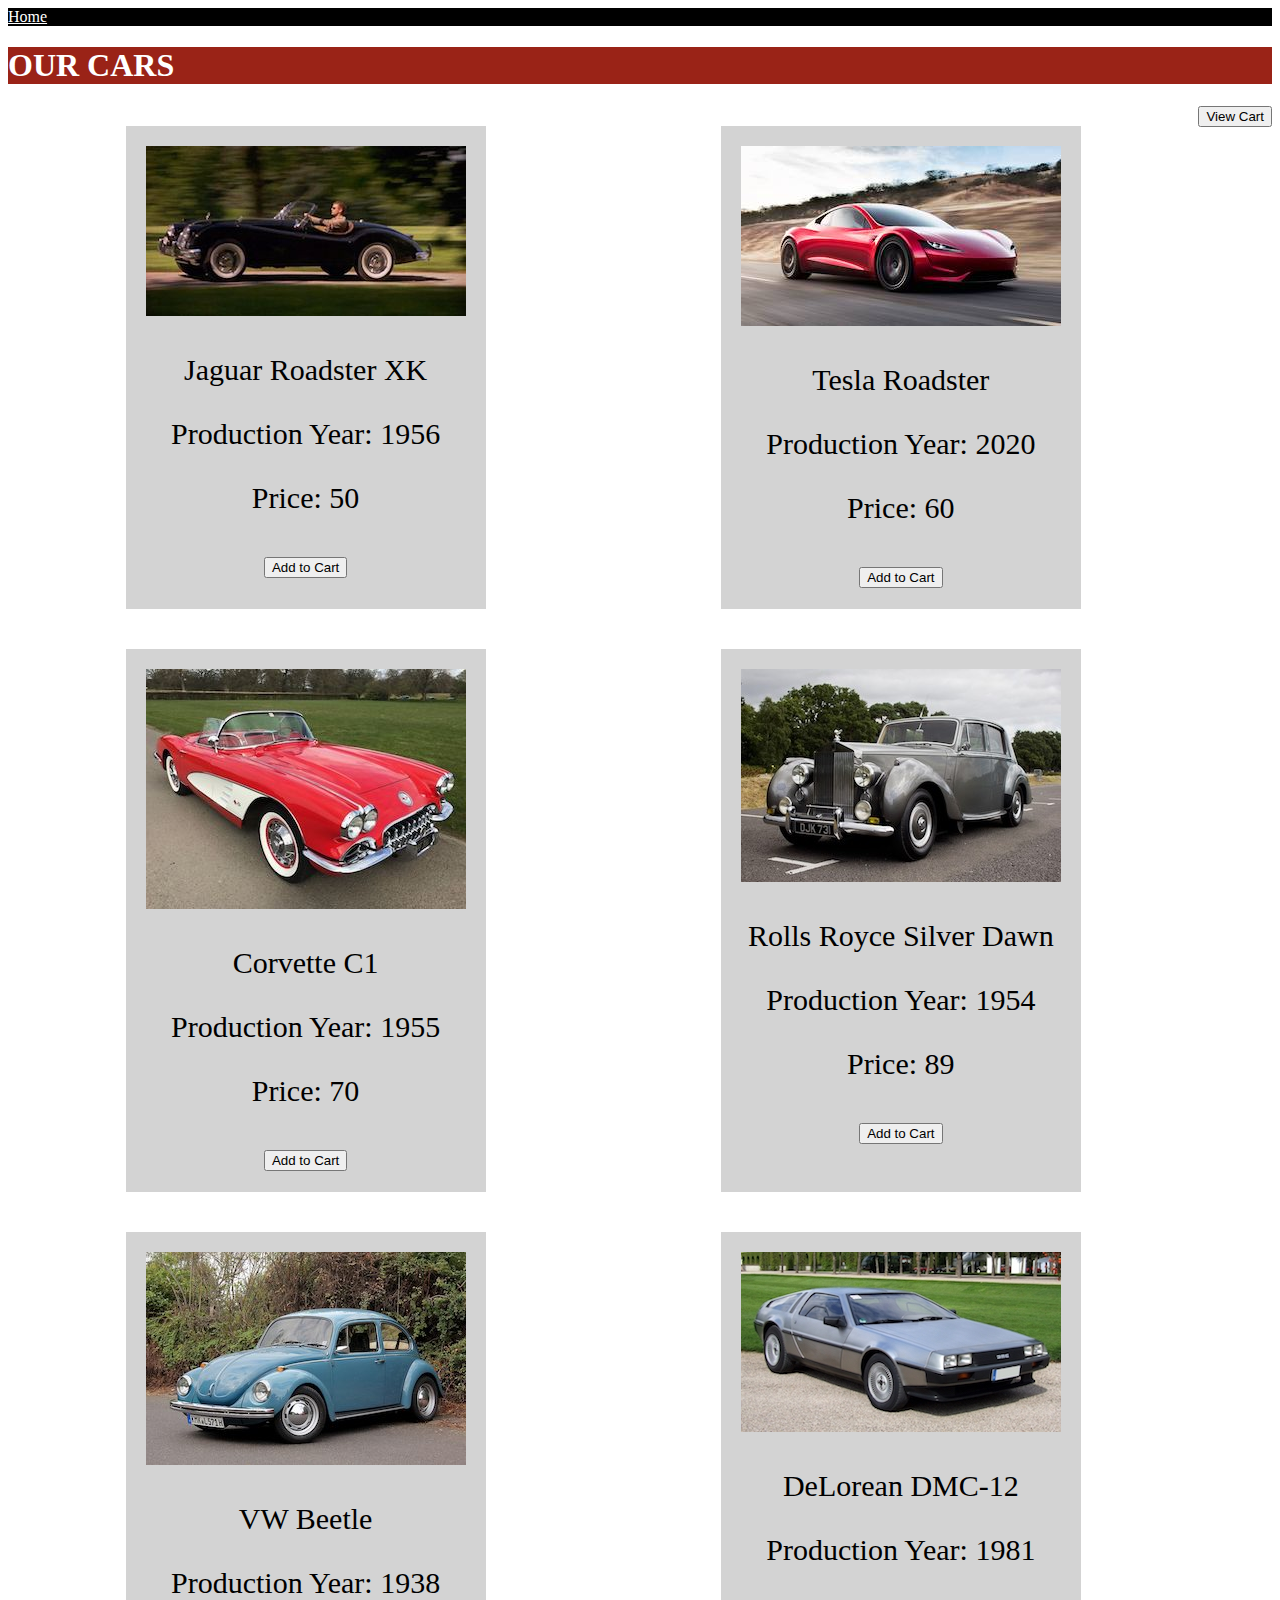
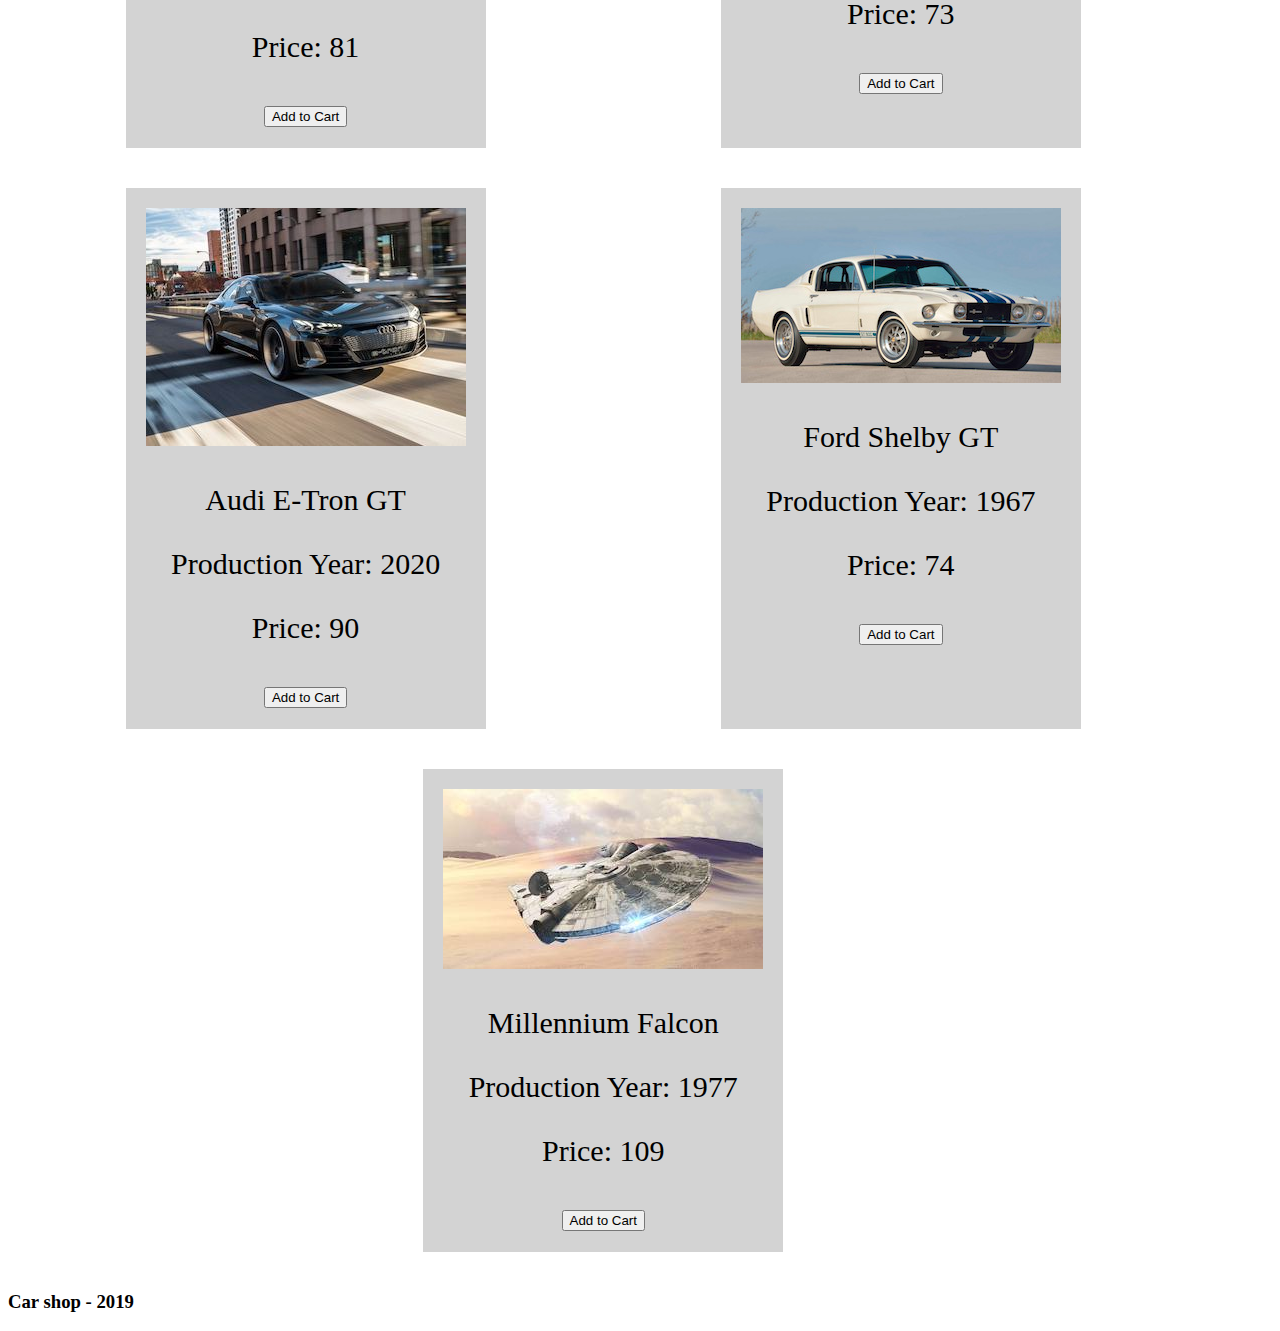
<file: shopping cart/index-carshop.html>
<!DOCTYPE html>
<html>
<head>
	<title>Car Shop</title>
	<meta charset="utf-8">
	<link rel="stylesheet" type="text/css" href="style/style.css">
</head>
<body>
<header>
	</header>
	<nav>
		<a href="index-carshop.html">Home</a>
	</nav>
	<main>
		<h1>OUR CARS</h1>
		<button id="shoppingcart">View Cart<div id="amount"></div>
		</button>

		<div id="result">
		</div>
		<div id="carsum"></div>


		<div id="outerbox">
		</div>
	</main>
	<footer>
		<h3>Car shop - 2019</h3>
	</footer>
	<script type="text/javascript" src ="js/cars.json"></script>
	<script type="text/javascript" src ="js/script.js"></script>
</body>
</html>
</file>
<file: shopping cart/style/style.css>
#outerbox {
	display: flex;
	flex-flow: row wrap;
	justify-content: space-around;
	align-content: space-around;
}

.innerboxes {
background-color: lightgray;
padding:  20px;
margin: 20px;
text-align: center;
font-size: 30px;
}

h1 {
	background-color: #9A2317;
	color: white;

}

#result {
	display: none;
}
#carsum{
	display: none;
}

#shoppingcart {
	color:  black;
	display:  inline-block;
	float:  right;

}

nav {
	background-color: black;
}

a {
	color: white;
</file>
